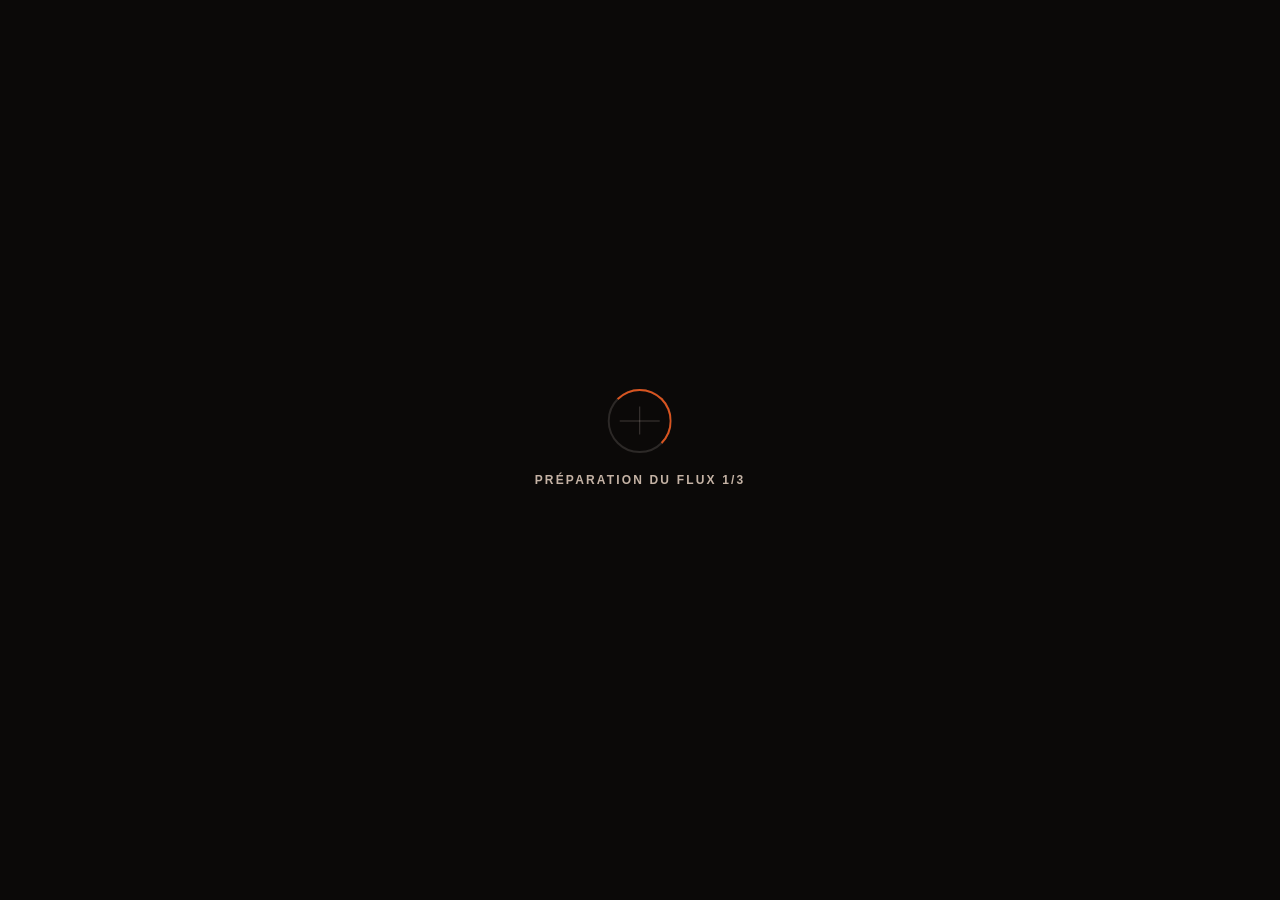
<file: web/player.html>
<!DOCTYPE html>
<html lang="fr">

<head>
    <meta charset="UTF-8">
    <title>XtremFlow Player</title>
    <!--
      Les libs hls.js / mpegts.js ne sont PLUS chargées depuis un CDN ni de
      façon bloquante : xf-player-core.js ne récupère que celle réellement
      nécessaire au flux courant, en local. Deux requêtes bloquantes en moins
      et environ 200 Ko de JS jamais téléchargés dans le cas courant.
    -->
    <link rel="stylesheet" href="xf-player.css">
    <script>
        // Précharge la SEULE lib utile à CE flux, dès le parse du <head>.
        // Un préchargement fixe de hls.js faisait télécharger 618 Ko inutiles
        // à chaque zap TV — la lib réellement nécessaire au direct est
        // mpegts.js — et cette bande passante était prise sur le flux
        // lui-même et sur mpegts.js, jusqu'à faire échouer son chargement sur
        // les liens contraints. Même décision que XFPlayer.start().
        (function () {
            var p = new URLSearchParams(location.search);
            var url = (p.get('url') || '').toLowerCase();
            var isHls = url.indexOf('.m3u8') !== -1;
            var nativeHls =
                document.createElement('video')
                    .canPlayType('application/vnd.apple.mpegurl') !== '';
            var lib = null;
            if (isHls) {
                // Safari/iOS lit le HLS nativement : aucune lib à charger.
                if (!nativeHls) lib = 'hls.min.js';
            } else if (p.get('type') === 'live' || url.indexOf('.ts') !== -1) {
                lib = 'mpegts.min.js';
            }
            if (!lib) return;
            var l = document.createElement('link');
            l.rel = 'preload';
            l.as = 'script';
            l.href = 'vendor/' + lib;
            document.head.appendChild(l);
        })();
    </script>
</head>

<body>
    <div id="player-container">
        <video id="video" autoplay playsinline webkit-playsinline preload="auto"></video>

        <div id="play-overlay">
            <svg viewBox="0 0 24 24">
                <path d="M8 5v14l11-7z" />
            </svg>
        </div>

        <div id="loading" class="xf-center">
            <div class="xf-leader">
                <div class="xf-leader-cross"></div>
            </div>
            <div class="xf-label" id="loading-text">Ouverture du flux</div>
            <div class="xf-hint" id="loading-hint"></div>
        </div>

        <div id="error" class="xf-center">
            <div class="xf-error-mark">!</div>
            <div class="xf-error-title" id="error-message">Erreur de chargement</div>
            <div class="xf-error-sub">Vérifiez le lien ou votre connexion</div>
        </div>
    </div>

    <script src="xf-player-core.js"></script>
    <script>
        (function () {
            var video = document.getElementById('video');
            var loading = document.getElementById('loading');
            var loadingText = document.getElementById('loading-text');
            var loadingHint = document.getElementById('loading-hint');
            var errorBox = document.getElementById('error');
            var errorMessage = document.getElementById('error-message');
            var playOverlay = document.getElementById('play-overlay');

            function showLoading(msg) {
                loading.style.display = 'block';
                loadingText.textContent = msg || 'Ouverture du flux';
                errorBox.style.display = 'none';
            }

            function hideLoading() {
                loading.style.display = 'none';
                loadingHint.textContent = '';
            }

            function showError(msg) {
                hideLoading();
                errorBox.style.display = 'block';
                errorMessage.textContent = msg || 'Erreur de chargement';
                playOverlay.style.display = 'none';
            }

            // Un enregistrement ou un film démarre une session FFmpeg côté
            // serveur : le premier essai peut tomber pendant que l'encodeur
            // se met en route. Le player mobile réessayait déjà seul ; ici
            // l'utilisateur devait relancer la lecture à la main.
            var retryCount = 0;
            var maxRetries = 3;
            var player = null;

            function buildPlayer() {
                if (player) { try { player.destroy(); } catch (e) {} }

                player = new XFPlayer({
                    video: video,
                    logPrefix: '[Player]',
                    onLoading: showLoading,
                    onReady: function () {
                        hideLoading();
                        retryCount = 0;
                        playOverlay.style.display = 'none';
                    },
                    onError: function (msg) {
                        if (retryCount < maxRetries) {
                            retryCount++;
                            showLoading(
                                'Préparation du flux ' + retryCount + '/' + maxRetries
                            );
                            setTimeout(buildPlayer, 1500);
                        } else {
                            showError(msg);
                        }
                    },
                    onBlocked: function () {
                        hideLoading();
                        playOverlay.style.display = 'flex';
                    },
                    onProfileChange: function (name) {
                        // Retour visuel discret : l'utilisateur comprend pourquoi
                        // la latence augmente légèrement après des coupures.
                        loadingHint.textContent =
                            name === 'safe' ? 'Réseau instable — buffer maximal'
                                            : 'Réseau instable — buffer élargi';
                    }
                });

                player.start();
                window.xfPlayer = player;
            }

            playOverlay.addEventListener('click', function () {
                video.play();
                playOverlay.style.display = 'none';
            });

            buildPlayer();
        })();
    </script>
</body>

</html>
</file>
<file: web/xf-player.css>
/* =====================================================================
 * XtremFlow — Habillage des lecteurs, thème « Warm Cinema »
 * Charbon chaud (#0B0908), crème (#F3E9DF), braise (#D9541F).
 *
 * PERF : aucun backdrop-filter. Le flou de fond force le compositeur à
 * relire le framebuffer à chaque frame — inacceptable par-dessus une vidéo.
 * ===================================================================== */

:root {
  --xf-ink: #0B0908;
  --xf-cream: #F3E9DF;
  --xf-cream-dim: #C5B3A5;
  --xf-ember: #D9541F;
  --xf-ember-light: #FFB68C;
  --xf-danger: #E5484D;
  --xf-ui: -apple-system, BlinkMacSystemFont, "Segoe UI", Roboto, Helvetica, Arial, sans-serif;
}

* {
  margin: 0;
  padding: 0;
  box-sizing: border-box;
  -webkit-tap-highlight-color: transparent;
}

html,
body {
  background: var(--xf-ink);
  width: 100%;
  height: 100%;
  overflow: hidden;
  font-family: var(--xf-ui);
  color: var(--xf-cream);
}

#player-container {
  width: 100%;
  height: 100%;
  position: relative;
  background: var(--xf-ink);
}

#video {
  width: 100%;
  height: 100%;
  background: var(--xf-ink);
  display: block;
}

/* ---------------------------------------------------------------
 * Amorce de projection — l'anneau de compte à rebours d'une bobine
 * --------------------------------------------------------------- */
.xf-center {
  position: absolute;
  top: 50%;
  left: 50%;
  transform: translate(-50%, -50%);
  text-align: center;
  z-index: 20;
}

#loading {
  display: none;
}

.xf-leader {
  width: 64px;
  height: 64px;
  margin: 0 auto 20px;
  position: relative;
}

/* Anneau fixe, très discret */
.xf-leader::before {
  content: "";
  position: absolute;
  inset: 0;
  border-radius: 50%;
  border: 2px solid rgba(243, 233, 223, 0.14);
}

/* Balayage braise */
.xf-leader::after {
  content: "";
  position: absolute;
  inset: 0;
  border-radius: 50%;
  border: 2px solid transparent;
  border-top-color: var(--xf-ember);
  border-right-color: var(--xf-ember);
  animation: xf-sweep 900ms cubic-bezier(0.5, 0, 0.5, 1) infinite;
}

/* Réticule central : croix d'amorce de pellicule */
.xf-leader-cross,
.xf-leader-cross::before {
  position: absolute;
  background: rgba(243, 233, 223, 0.22);
}

.xf-leader-cross {
  top: 50%;
  left: 12px;
  right: 12px;
  height: 1px;
  transform: translateY(-0.5px);
}

.xf-leader-cross::before {
  content: "";
  top: -14px;
  bottom: -14px;
  left: 50%;
  width: 1px;
  height: 28px;
  transform: translateX(-0.5px);
}

@keyframes xf-sweep {
  to {
    transform: rotate(360deg);
  }
}

.xf-label {
  font-size: 12px;
  font-weight: 600;
  letter-spacing: 0.18em;
  text-transform: uppercase;
  color: var(--xf-cream-dim);
}

/* Mention discrète quand le buffer s'élargit tout seul */
.xf-hint {
  margin-top: 10px;
  font-size: 11px;
  letter-spacing: 0.08em;
  color: rgba(243, 233, 223, 0.42);
  min-height: 14px;
}

/* ---------------------------------------------------------------
 * Erreur
 * --------------------------------------------------------------- */
#error {
  display: none;
  max-width: 78vw;
}

.xf-error-mark {
  width: 52px;
  height: 52px;
  margin: 0 auto 18px;
  border: 2px solid var(--xf-danger);
  border-radius: 50%;
  display: flex;
  align-items: center;
  justify-content: center;
  font-size: 26px;
  line-height: 1;
  color: var(--xf-danger);
}

.xf-error-title {
  font-size: 15px;
  font-weight: 700;
  letter-spacing: 0.02em;
  color: var(--xf-cream);
}

.xf-error-sub {
  margin-top: 8px;
  font-size: 12px;
  letter-spacing: 0.04em;
  color: rgba(243, 233, 223, 0.5);
}

/* ---------------------------------------------------------------
 * Overlay lecture (autoplay bloqué)
 * --------------------------------------------------------------- */
#play-overlay {
  position: absolute;
  top: 50%;
  left: 50%;
  transform: translate(-50%, -50%);
  width: 92px;
  height: 92px;
  border-radius: 50%;
  background: rgba(11, 9, 8, 0.82);
  border: 2px solid var(--xf-ember);
  box-shadow: 0 0 40px rgba(217, 84, 31, 0.35);
  display: none;
  align-items: center;
  justify-content: center;
  cursor: pointer;
  z-index: 25;
  transition: transform 160ms cubic-bezier(0.16, 1, 0.3, 1);
}

#play-overlay:hover {
  transform: translate(-50%, -50%) scale(1.06);
}

#play-overlay:active {
  transform: translate(-50%, -50%) scale(0.94);
}

#play-overlay svg {
  width: 40px;
  height: 40px;
  fill: var(--xf-cream);
  margin-left: 5px;
}

/* ---------------------------------------------------------------
 * Bouton « activer le son » (iOS)
 * --------------------------------------------------------------- */
.xf-sound-btn {
  position: absolute;
  bottom: 26px;
  left: 50%;
  transform: translateX(-50%);
  display: none;
  align-items: center;
  gap: 9px;
  padding: 12px 22px;
  border: 1px solid var(--xf-ember);
  border-radius: 999px;
  background: rgba(11, 9, 8, 0.88);
  color: var(--xf-cream);
  font-family: var(--xf-ui);
  font-size: 12px;
  font-weight: 700;
  letter-spacing: 0.14em;
  text-transform: uppercase;
  cursor: pointer;
  z-index: 26;
}

.xf-sound-btn svg {
  width: 17px;
  height: 17px;
  fill: var(--xf-ember-light);
}

/* Respect des préférences d'accessibilité */
@media (prefers-reduced-motion: reduce) {
  .xf-leader::after {
    animation-duration: 2s;
  }

  #play-overlay {
    transition: none;
  }
}
</file>
